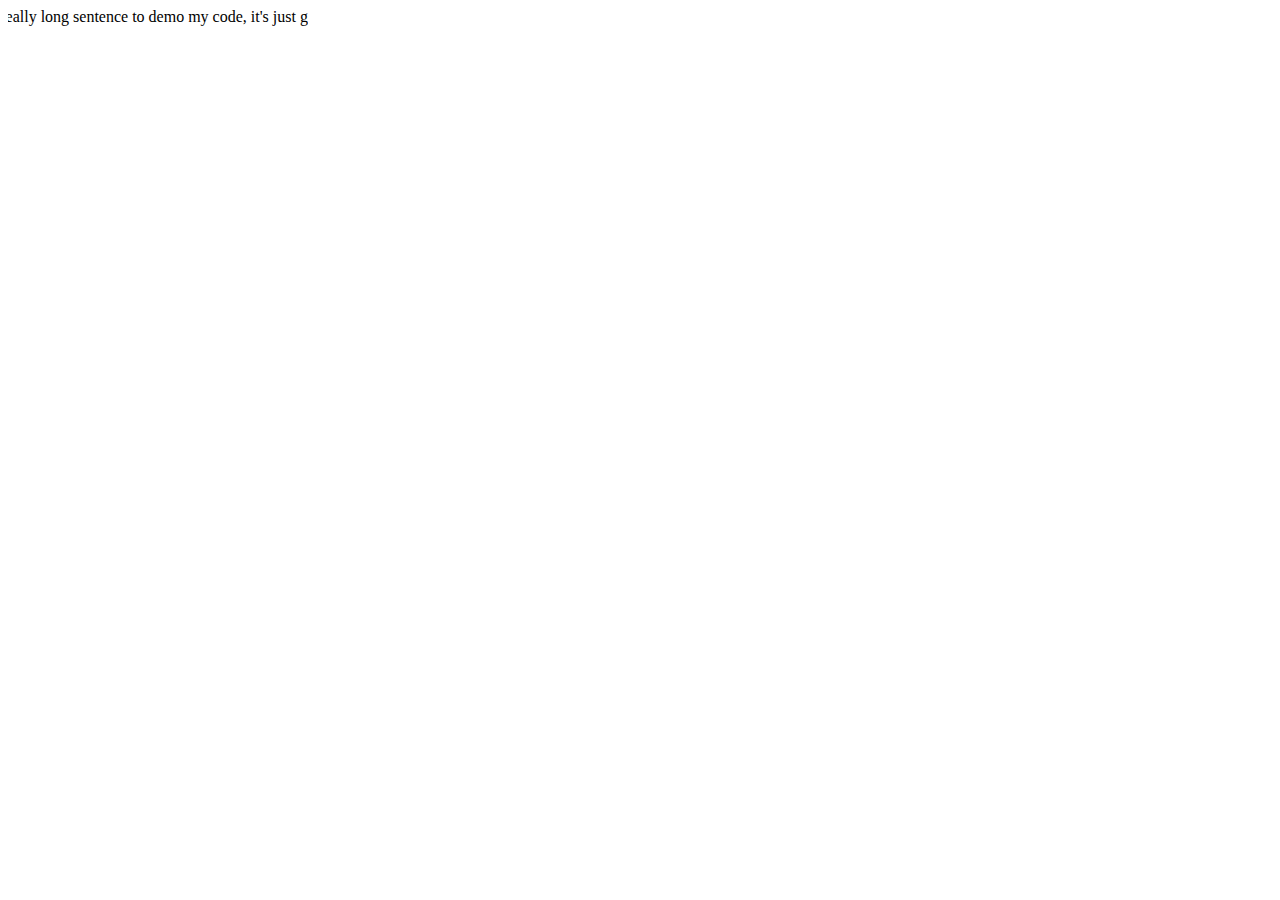
<file: n.html>
<!DOCTYPE html>
<html lang="en">
  <head>
    <meta charset="UTF-8" />
    <meta http-equiv="X-UA-Compatible" content="IE=edge" />
    <meta name="viewport" content="width=device-width, initial-scale=1.0" />
    <title>Document</title>
    <style>
      .container {
        width: 300px;
        overflow-x: scroll;
        white-space: nowrap;
      }
    </style>
  </head>
  <body>
    <div class="container" id="flavoursContainer">
      This is a really long sentence to demo my code, it's just going on and on.
      Still going. I should have used some default placeholder text but I've
      started now so I'll keep going.
    </div>
    <script>
      const flavoursContainer = document.getElementById("flavoursContainer");
      const flavoursScrollWidth = flavoursContainer.scrollWidth;

      window.addEventListener("load", () => {
        let i = 0;
        setInterval(() => {
          flavoursContainer.scrollTo(i, 0);
          i++;
        }, 10);
      });
    </script>
  </body>
</html>
</file>
